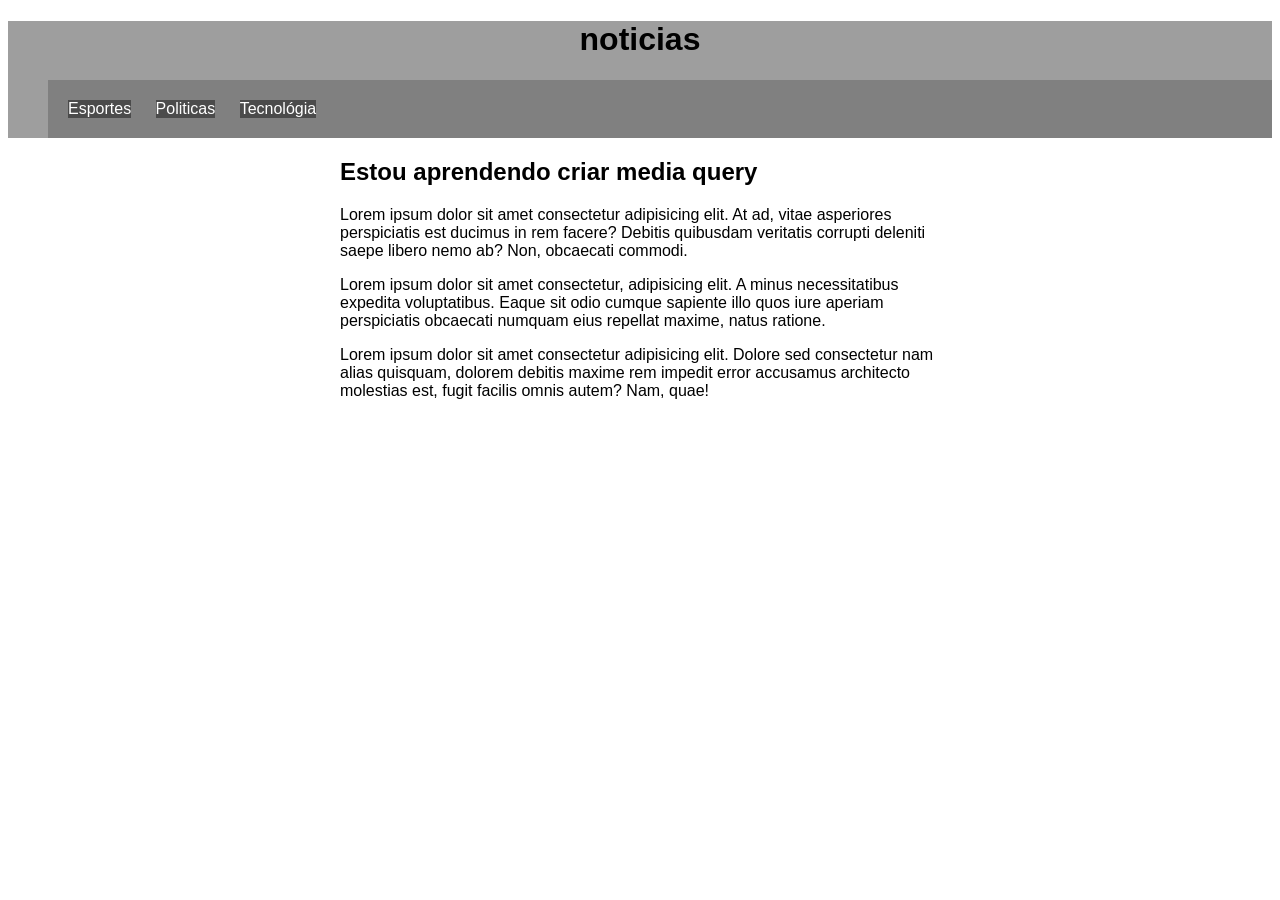
<file: mq001/index.html>
<!DOCTYPE html>
<html lang="pt-br">
<head>
    <meta charset="UTF-8">
    <meta name="viewport" content="width=device-width, initial-scale=1.0">
    <title>Media query</title>
     <link rel="stylesheet" href="estilos/tela.css" media="screen">
     <link rel="stylesheet" href="estilo/impressora.css" media="print"> 
</head>
<body>
    <header>
        <h1>noticias</h1>
       <menu>
        <ul>
            <li>Esportes</li>
            <li>Politicas</li>
            <li>Tecnológia</li>
        </ul>
    </menu>
    </header>
    <main>
        <article>
            <h2>Estou aprendendo criar media query</h2>
            <p>Lorem ipsum dolor sit amet consectetur adipisicing elit. At ad, vitae asperiores perspiciatis est ducimus in rem facere? Debitis quibusdam veritatis corrupti deleniti saepe libero nemo ab? Non, obcaecati commodi.</p>
            <p>Lorem ipsum dolor sit amet consectetur, adipisicing elit. A minus necessitatibus expedita voluptatibus. Eaque sit odio cumque sapiente illo quos iure aperiam perspiciatis obcaecati numquam eius repellat maxime, natus ratione.</p>
            <p>Lorem ipsum dolor sit amet consectetur adipisicing elit. Dolore sed consectetur nam alias quisquam, dolorem debitis maxime rem impedit error accusamus architecto molestias est, fugit facilis omnis autem? Nam, quae!</p>
        </article>
    </main>
    
</body>
</html>
</file>
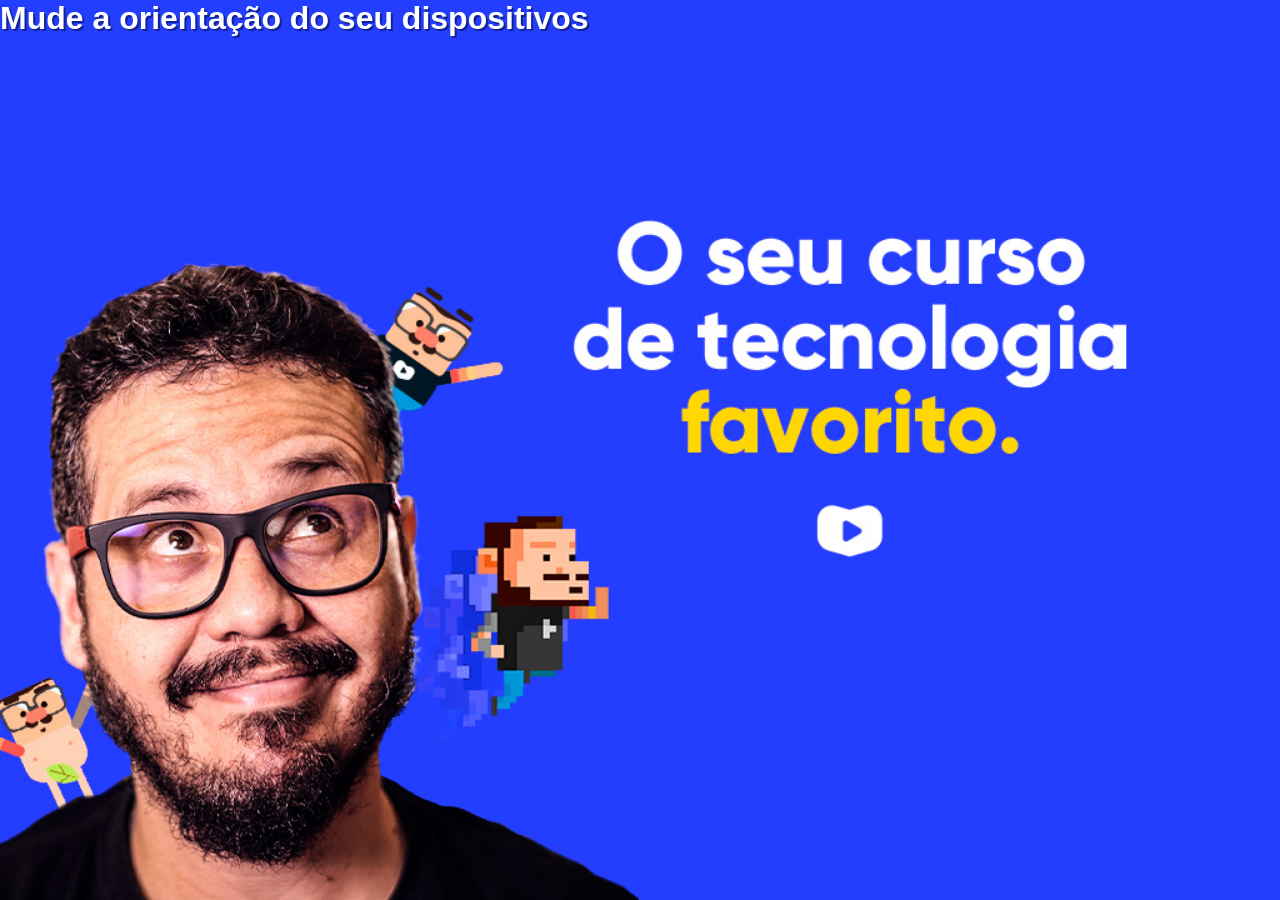
<file: mq002/index.html>
<!DOCTYPE html>
<html lang="pt-br">
<head>
    <meta charset="UTF-8">
    <meta name="viewport" content="width=device-width, initial-scale=1.0">
    <title>Media query</title>
    <link rel="stylesheet" href="estilos/style.css" media="all">
    <link rel="stylesheet" href="estilos/retrato.css" media="screen and (orientation: portrait)">
    <link rel="stylesheet" href="estilos/paisagem.css" media="screen and (orientation: landscape)">
</head>
<body>
    <h1>Mude a orientação do seu dispositivos</h1>
    
</body>
</html>
</file>
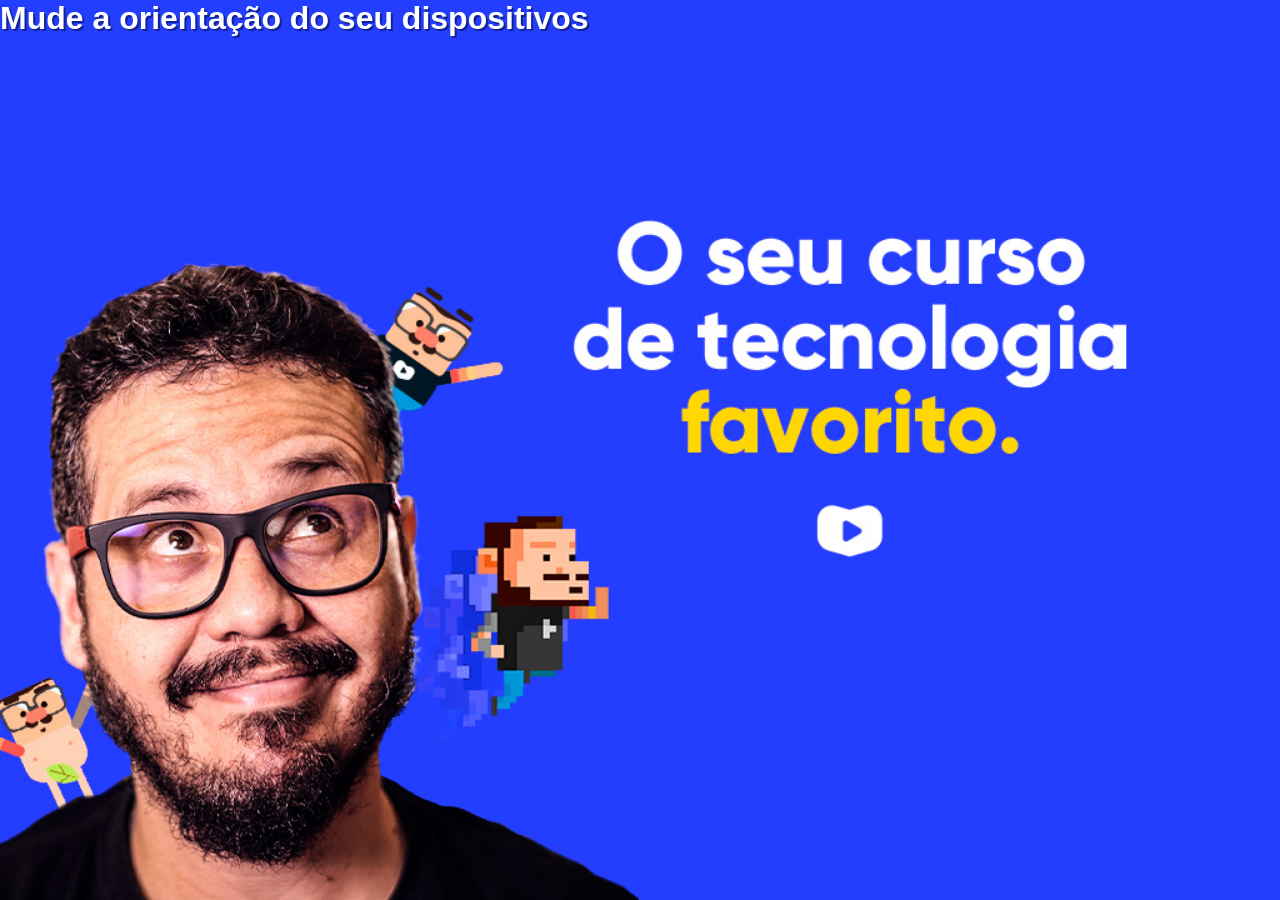
<file: mq003/index.html>
<!DOCTYPE html>
<html lang="pt-br">
<head>
    <meta charset="UTF-8">
    <meta name="viewport" content="width=device-width, initial-scale=1.0">
    <title>Media query</title>
    <style>
         /* declaraçoes gerais*/
         * {
             margin: 0px;
             padding: 0px;
             font-family: Arial, Helvetica, sans-serif;
         }
         html, body {
             width: 100vw;
             height: 100vh;
             background-color: #233eff;
             background-size: contain;
             background-repeat: no-repeat;
         }
         h1 {
             color: white;
             text-shadow: 2px 2px 0px #132294;
         }
         /* declaraçoes retrato */
         @media screen and (orientation: portrait) {
                     body {
             background: url(imagens/cev-portrait.jpg)          no-repeat center center;
             background-size: cover;
         }         
         }
            
         /* configuraçoes paisagem */
         @media screen and (orientation: landscape) {
              body {
                  background: url(imagens/cev-landscape.jpg)               no-repeat center center;
                  background-size: cover;
              }
              
            
         }
    </style>
</head>
<body>
    <h1>Mude a orientação do seu dispositivos</h1>
    
</body>
</html>
</file>
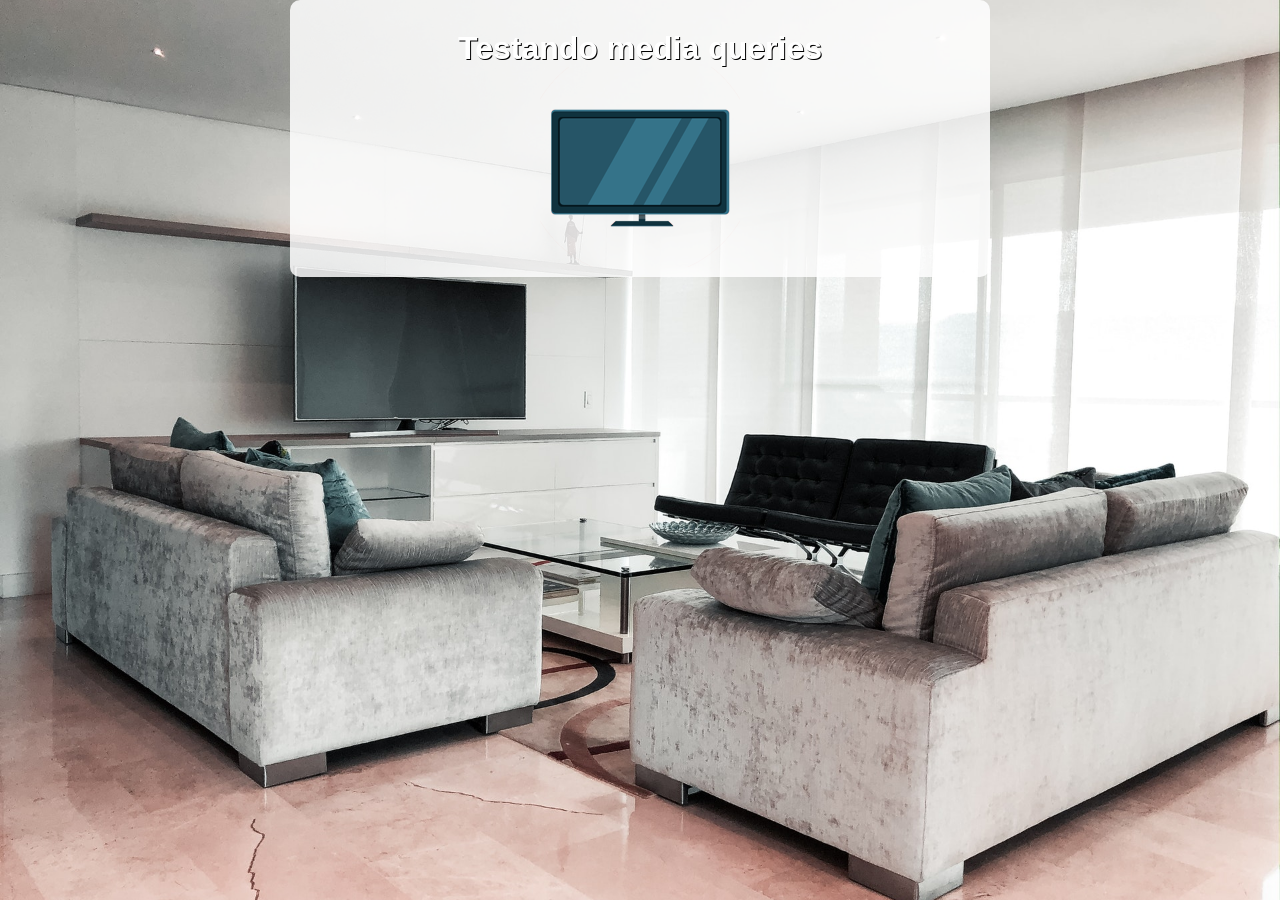
<file: mq004/index.html>
<!DOCTYPE html>
<html lang="pt-br">
<head>
    <meta charset="UTF-8">
    <meta name="viewport" content="width=device-width, initial-scale=1.0">
    <title>Média query</title>
    <link rel="stylesheet" href="estilos/style.css" media="all">
    <link rel="stylesheet" href="estilos/media-query.css">
</head>
<body>
     <main>
        <h1>Testando media queries</h1>
        <img id="phone" src="imagens/icon-phone.png" alt="acessando smarthphone">
        <img id="tablet" src="imagens/icon-tablet.png" alt="acessando tablet">
        <img id="print" src="imagens/icon-print.png" alt="acessando impressão">
        <img id="pc" src="imagens/icon-pc.png" alt="versão para desktop">
        <img id="tv" src="imagens/icon-tv.png" alt="versão para tv">
     </main>
</body>
</html>
</file>
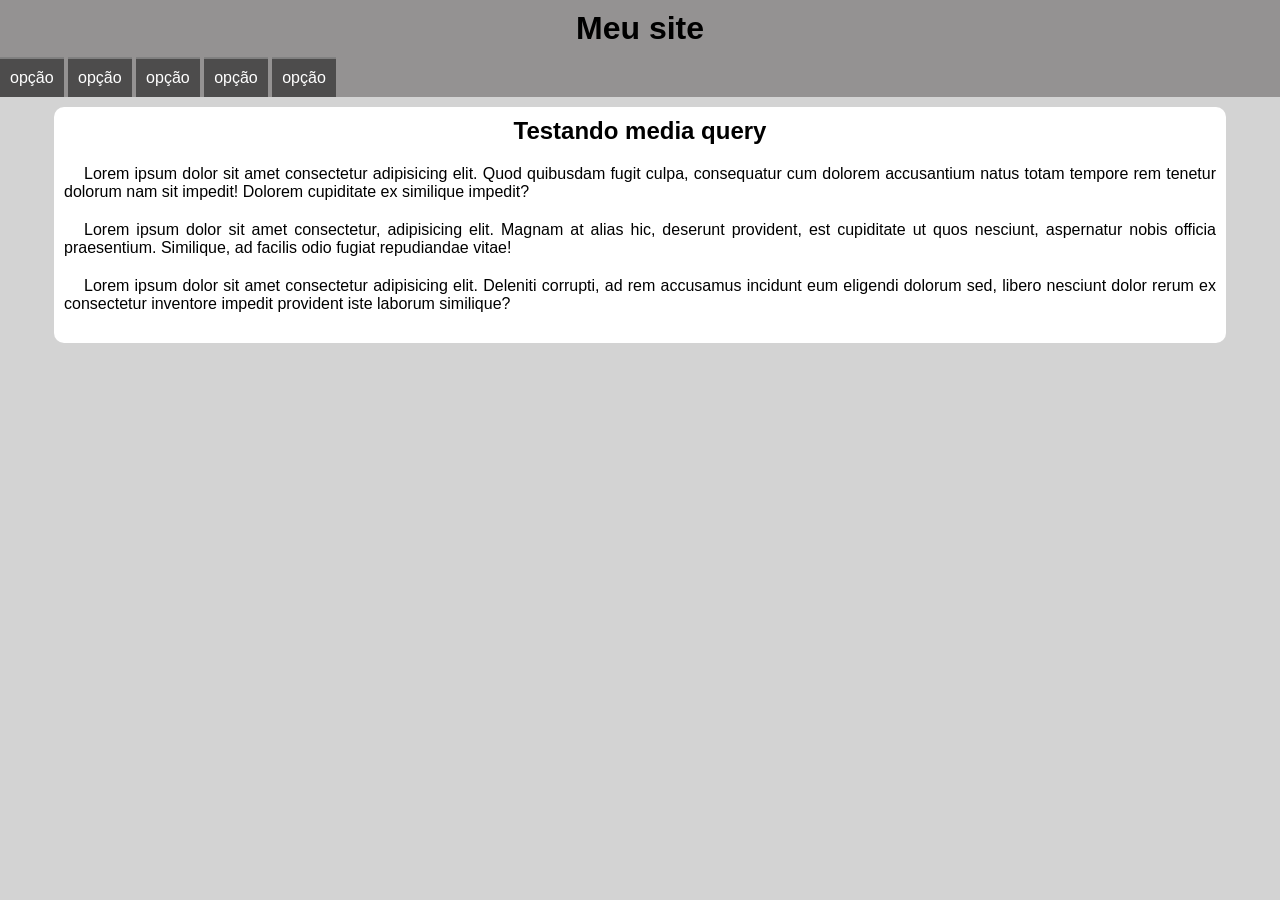
<file: mq005/index.html>
<!DOCTYPE html>
<html lang="pt-br">
<head>
    <meta charset="UTF-8">
    <meta name="viewport" content="width=device-width, initial-scale=1.0">
    <title>Menu Responsivo media query</title>
    <link href="https://fonts.googleapis.com/icon?family=Material+Icons" rel="stylesheet">
    <link rel="stylesheet" href="estilos/style.css">
    <link rel="stylesheet" href="estilos/media-query.css">
</head>
<body onresize="mudouTamanho()">
    <header>
        <h1>Meu site</h1>
        <i id="burguer" class="material-icons" onclick="clickMenu()">menu</i>
        <menu id="itens">
            <ul>
                <li><a href="#">opção</a></li>
                <li><a href="#">opção</a></li>
                <li><a href="#">opção</a></li>
                <li><a href="#">opção</a></li>
                <li><a href="#">opção</a></li>
            </ul>
        </menu>
    </header>
    <main>
        <article>
            <h2>Testando media query</h2>
            <p>Lorem ipsum dolor sit amet consectetur adipisicing elit. Quod quibusdam fugit culpa, consequatur cum dolorem accusantium natus totam tempore rem tenetur dolorum nam sit impedit! Dolorem cupiditate ex similique impedit?</p>
            <p>Lorem ipsum dolor sit amet consectetur, adipisicing elit. Magnam at alias hic, deserunt provident, est cupiditate ut quos nesciunt, aspernatur nobis officia praesentium. Similique, ad facilis odio fugiat repudiandae vitae!</p>
            <p>Lorem ipsum dolor sit amet consectetur adipisicing elit. Deleniti corrupti, ad rem accusamus incidunt eum eligendi dolorum sed, libero nesciunt dolor rerum ex consectetur inventore impedit provident iste laborum similique?</p>
        </article>
    </main>
    <script> 
        function mudouTamanho()  {
            if (window.innerWidth >= 768) {
                itens.style.display = 'block'
            } else {
                itens.style.display = 'none'
            }
        }
        function clickMenu () {
             if (itens.style.display == 'block') {
                itens.style.display = 'none'
             } else {
                itens.style.display = 'block'
             }
        }
    </script>
</body>
</html>
</file>
<file: mq001/estilos/tela.css>
#charset "UTF-8";

*/ estilos para telas */

* {
    margin: 0px;
    padding: 0px;
}
html {
    font-family: Arial, Helvetica, sans-serif;
    font-size: 1em;
}
header {
    background-color: rgb(158, 158, 158);
}
header > h1 {
    text-align: center;
}
menu > ul {
    list-style-type: none;
    background-color: gray;
    padding: 10px;
}
menu  li { 
    background-color: rgb(75, 75, 75);
    color: white;
    display: inline-block;
    margin: 10px;
}
article {
    width: 600px;
    display: block;
    margin: auto;
}
</file>
<file: mq001/estilo/impressora.css>
#charset "UTF-8"

*/ estilos para impressora */
* {
    margin: 10px;
    padding: 10px;
}
html {
    font-family: 'Courier New', Courier, monospace;
    font-size: 1.5em;
    line-height: 1.5em;
}
menu {
   display: none;
}
article {
    width: 100%;
}
article::after {
    content: 'esse artigo foi impresso pelo site do curso em video.';
}
</file>
<file: mq002/estilos/style.css>
@charset "UTF-8";

/* configuraçoes gerais */

* {
    margin: 0px;
    padding: 0px;
    font-family: Arial, Helvetica, sans-serif;
}
html, body {
    width: 100vw;
    height: 100vh;
    background-color: #233eff;
    background-size: contain;
    background-repeat: no-repeat;
}
h1 {
    color: white;
    text-shadow: 2px 2px 0px #132294;
}
</file>
<file: mq002/estilos/retrato.css>
@charset "UTF-8";

/* aparelho em pé (portatil) */

body {
    background: url(../imagens/cev-portrait.jpg) no-repeat center center;
    background-size: cover;
}
</file>
<file: mq002/estilos/paisagem.css>
@charset "UTF-8";

/* retrato em deitado (ladscape) */

body {
    background: url(../imagens/cev-landscape.jpg) no-repeat center center;
    background-size: cover;
}
</file>
<file: mq004/estilos/style.css>
@charset "UTF-8";

/* versão mobile first */

* {
    font-family: Arial, Helvetica, sans-serif;
    font-size: 1em;
    margin: 0px;
    padding: 0px;
    box-sizing: border-box;
}
body, html {
    width: 100vw;
    height: 100vh;
}
body {
    background: black url(../imagens/back-phone.jpg) no-repeat;
    background-size: cover;
    background-position: center center;
}
main {
    background-color: rgba(255, 255, 255, 0.842);
    width: 90vw;
    margin: auto;
    border-radius: 10px;
    padding: 10px;
}
h1 {
    text-align: center;
    color: white;
    font-size: 2em;
    margin-top: 20px;
    text-shadow: 1px 1px 0px black;
}
img#phone {display: block; margin: auto;}
img#tablet {display: none;}
img#print {display: none;}
img#tv {display: none;}
img#pc {display: none;}
</file>
<file: mq004/estilos/media-query.css>
@charset "UTF-8";

/* todas as demais medias */
-----------------------------
/* typical device 
pequenas telas: até 600px 
celular: de 600px até 768px 
tablet : 768 até 992px
desktok: 992px até 1200px
grandes telas: acima de 1200px
*/ 

@media print { /*impressora*/
    body {
        background-color: red;
    }
img#phone {display: none;}
img#tablet {display: none;}
img#print {display: block; margin: auto;}
img#tv {display: none;}
img#pc {display: none;}
}
@media screen and (min-width: 768px) and (max-width: 992px) { /*tablet*/
  body {
    background-image: url(../imagens/back-tablet.jpg);
  }   
img#phone {display: none;}
img#tablet {display: block; margin: auto;}
img#print {display: none;}
img#tv {display: none;}
img#pc {display: none;}
}
@media screen and (min-width: 992px) and (max-width: 1200px) { /*desktop*/
 body {
    background-image: url(../imagens/back-pc.jpg);
 }
img#phone {display: none;}
img#tablet {display: none;}
img#print {display: none;}
img#tv {display: none;}
img#pc {display: block; margin: auto;}
}
@media screen and (min-width: 1200px) { /*grandes telas*/
    body {
        background-image: url(../imagens/back-tv.jpg);
}
main {
    width: 700px;
}
 img#phone {display: none;}
img#tablet {display: none;}
img#print {display: none;}
img#tv {display: block; margin: auto;}
img#pc {display: none;}
    }
</file>
<file: mq005/estilos/style.css>
@charset "UTF-8";

* {
    font-family: Arial, Helvetica, sans-serif;
    margin: 0px;
    padding: 0px;
}  
html, body {
    background-color: lightgray;
}
header {
    background-color: rgb(148, 146, 146);
}
header > h1 {
    padding: 10px;
    text-align: center;
}
i#burguer {
    background-color: rgb(94, 93, 93);
    color: white;
    display: block;
    text-align: center;
    padding: 10px;
    cursor: pointer;
}
i#burguer:hover {
    background-color: white;
    color: black;
}
menu {
    display: none;
}
menu > ul {
    list-style-type: none;
}
menu > ul > li > a {
    display: block;
    padding: 10px;
    text-decoration: none;
    text-align: center;
    background-color: rgb(77, 76, 76);
    color: white;
    border-top: 2px solid gray
}
menu > ul > li > a:hover {
    background-color: gray;
}
main {
    width: 90vw;
    background-color: white;
    margin: auto;
    margin-top: 10px;
    padding: 10px;
    border-radius: 10px;
}
article > h2 {
    padding-bottom: 20px;
    text-align: center;
}
article > p {
    text-align: justify;
    margin-bottom: 20px;
    text-indent: 20px;
}
</file>
<file: mq005/estilos/media-query.css>
@charset "UTF-8";

/* todas as demais medias 
----------------------------- typical device 
pequenas telas: até 600px 
celular: de 600px até 768px 
tablet : 768 até 992px
desktok: 992px até 1200px
grandes telas: acima de 1200px
*/

@media screen and (min-width: 768px) {
    i#burguer {
        display: none;
    } 
}
menu {
    display: block;
}
menu > ul > li {
    display: inline-block;
}
</file>
